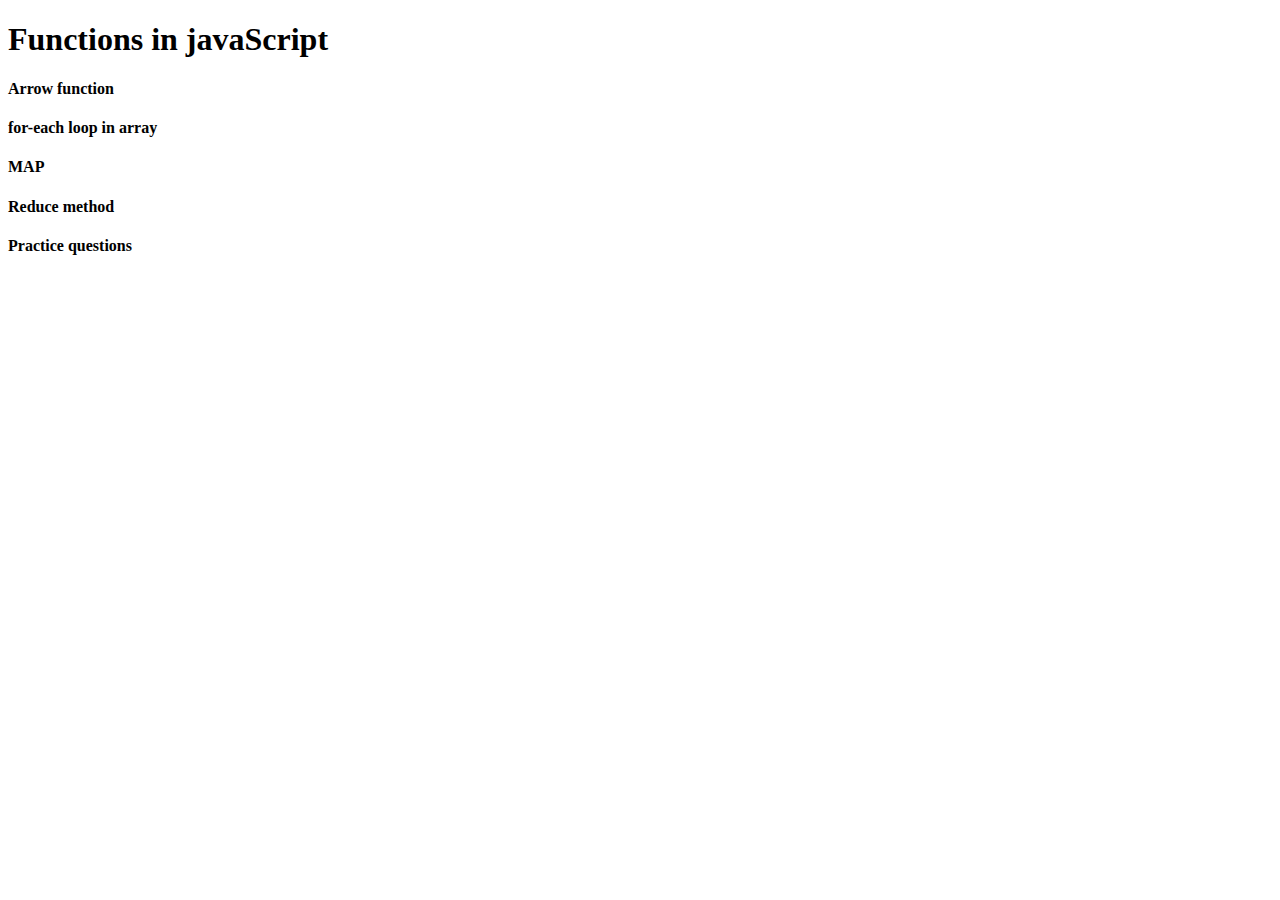
<file: lec5/index.html>
<!DOCTYPE html>
<html lang="en">
<head>
    <meta charset="UTF-8">
    <meta name="viewport" content="width=device-width, initial-scale=1.0">
    <title>Functions in js</title>
</head>
<body>
    <h1>Functions in javaScript</h1>
    <h4>Arrow function</h4>
    <h4>for-each loop in array</h4>
    <h4>MAP</h4>
    <h4>Reduce method</h4>
    <h4>Practice questions</h4>
    

    <script src="first.js"></script>
</body>
</html>
</file>
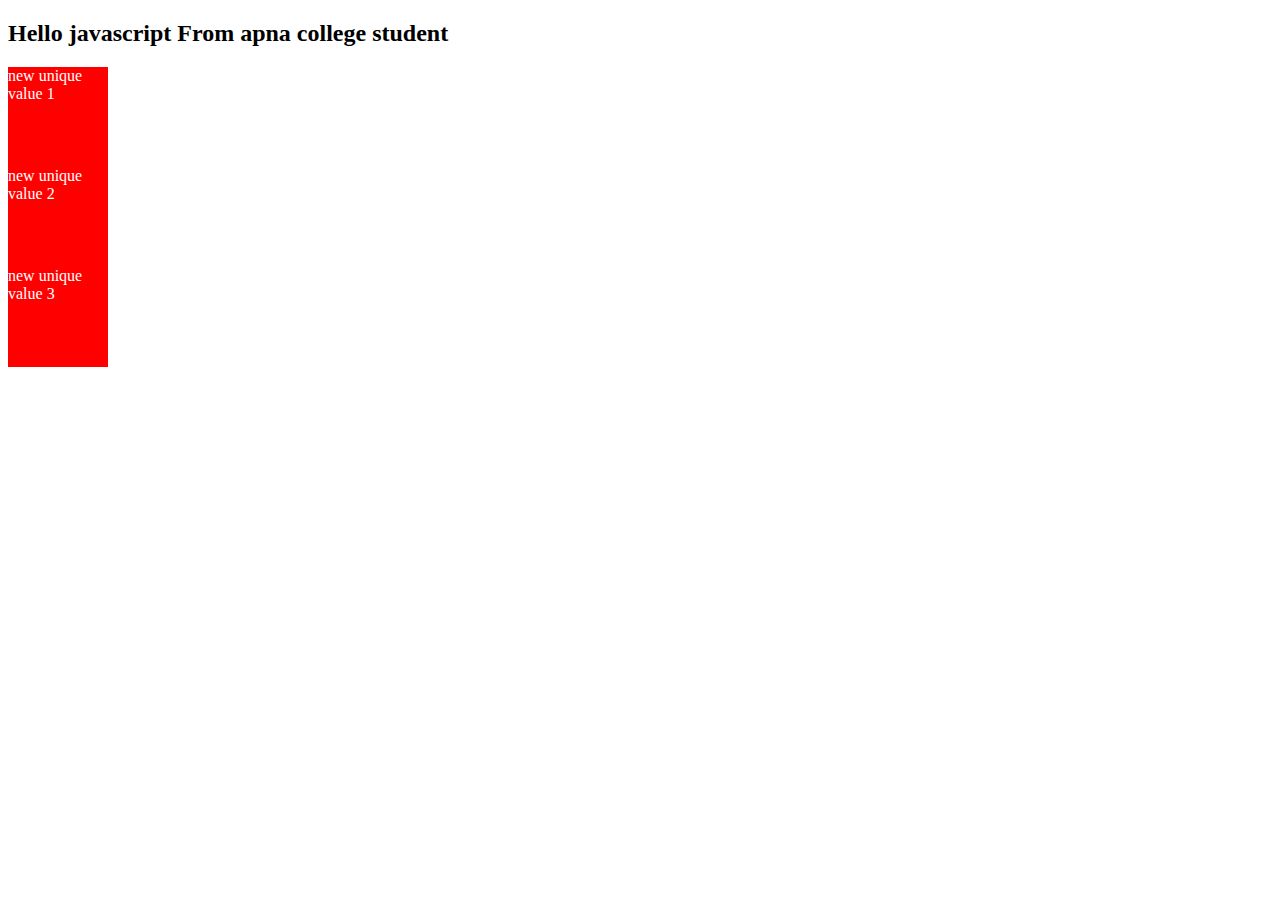
<file: lec6/index.html>
<!DOCTYPE html>
<html lang="en">
<head>
    <meta charset="UTF-8">
    <meta name="viewport" content="width=device-width, initial-scale=1.0">
    <title>DOM</title>
    <link rel="stylesheet" href="style.css">
</head>
<body>
    <h2>Hello javascript </h2>

    <div class="box">first div</div>
    <div class="box">second div</div>
    <div class="box">third div</div>


    <script src="first.js"></script>
</body>
</html>
</file>
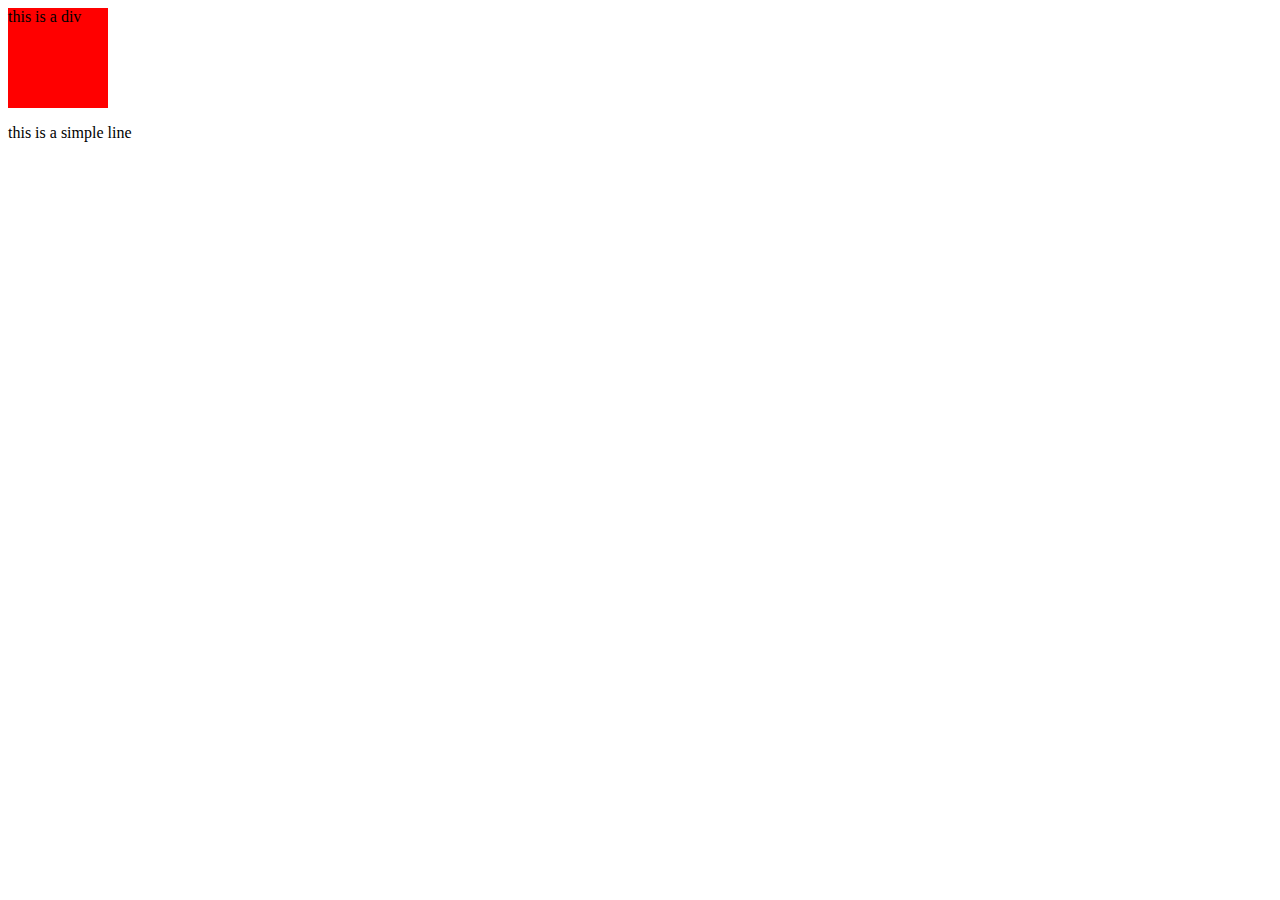
<file: lec7/index.html>
<!DOCTYPE html>
<html lang="en">
<head>
    <meta charset="UTF-8">
    <meta name="viewport" content="width=device-width, initial-scale=1.0">
    <title>DOM-2</title>
    <link rel="stylesheet" href="style.css">
</head>
<body>
    
    <div id="box">this is a div</div>
    <p class="para">this is a simple line</p>


    <script src="first.js"></script>
</body>
</html>
</file>
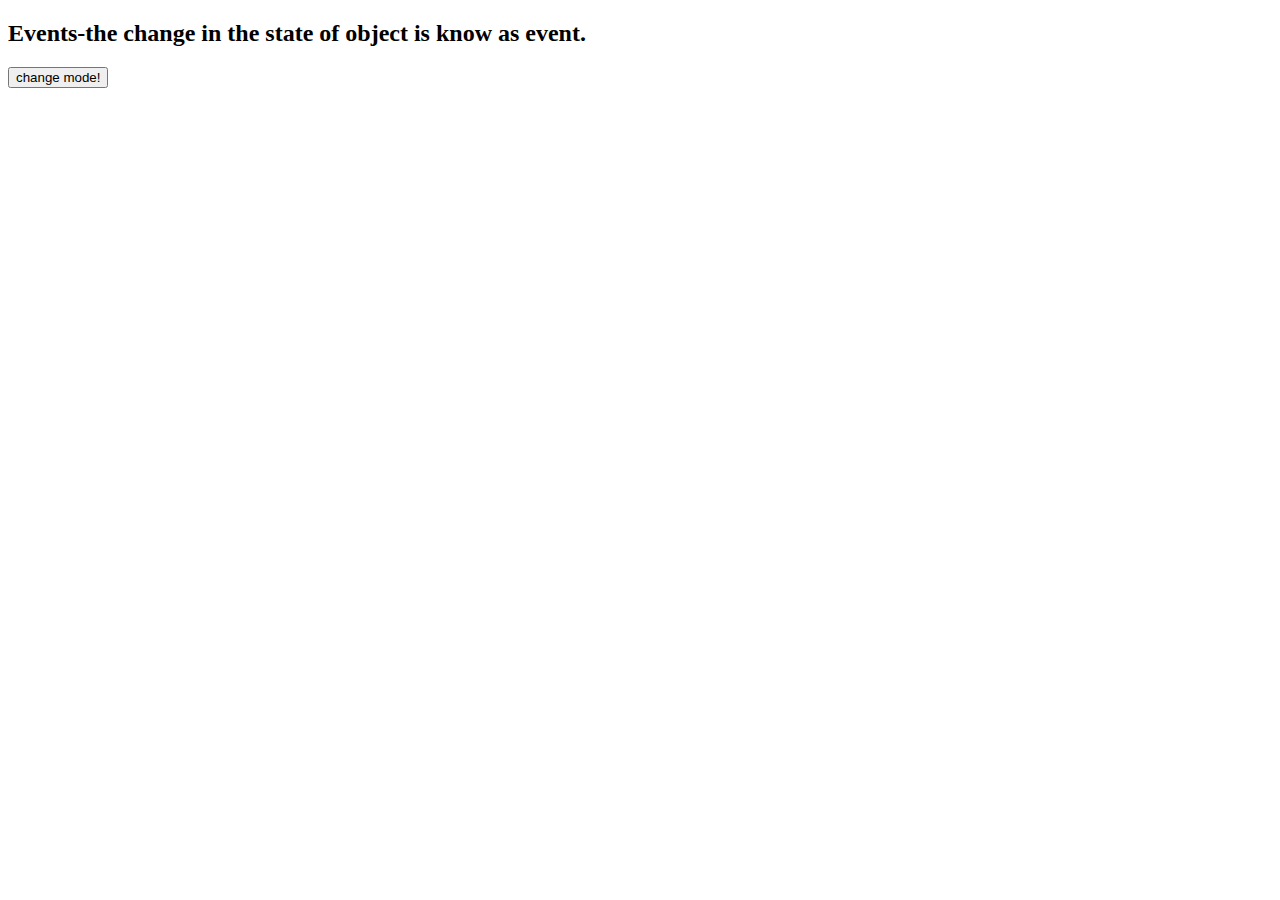
<file: lec8/index.html>
<!DOCTYPE html>
<html lang="en">
  <head>
    <meta charset="UTF-8" />
    <meta name="viewport" content="width=device-width, initial-scale=1.0" />
    <title>Events</title>
    <link rel="stylesheet" href="style.css" />
  </head>
  <body>
    <h2>Events-the change in the state of object is know as event.</h2>

    <!-- <button id="btn1">
     click me
    </button>
    <button ondblclick="console.log('button was click 2 times')">
      click me 2 times!
    </button>
    <div onmouseover="console.log('MOUSE over the div')">this is a box</div> -->
    <button id="btn1">change mode!</button>
    
    <script src="first.js"></script>
  </body>
</html>
</file>
<file: lec6/style.css>
.box{
    height: 100px;
    width: 100px;
    color: white;
    background-color:red;
}
</file>
<file: lec7/style.css>
#box{
height: 100px;
width: 100px;
background-color: red;
}
</file>
<file: lec8/style.css>
div{
    height: 100px;
    width: 100px;
    background-color: dodgerblue;
    border: 2px soild black;
    color: white;
}
</file>
